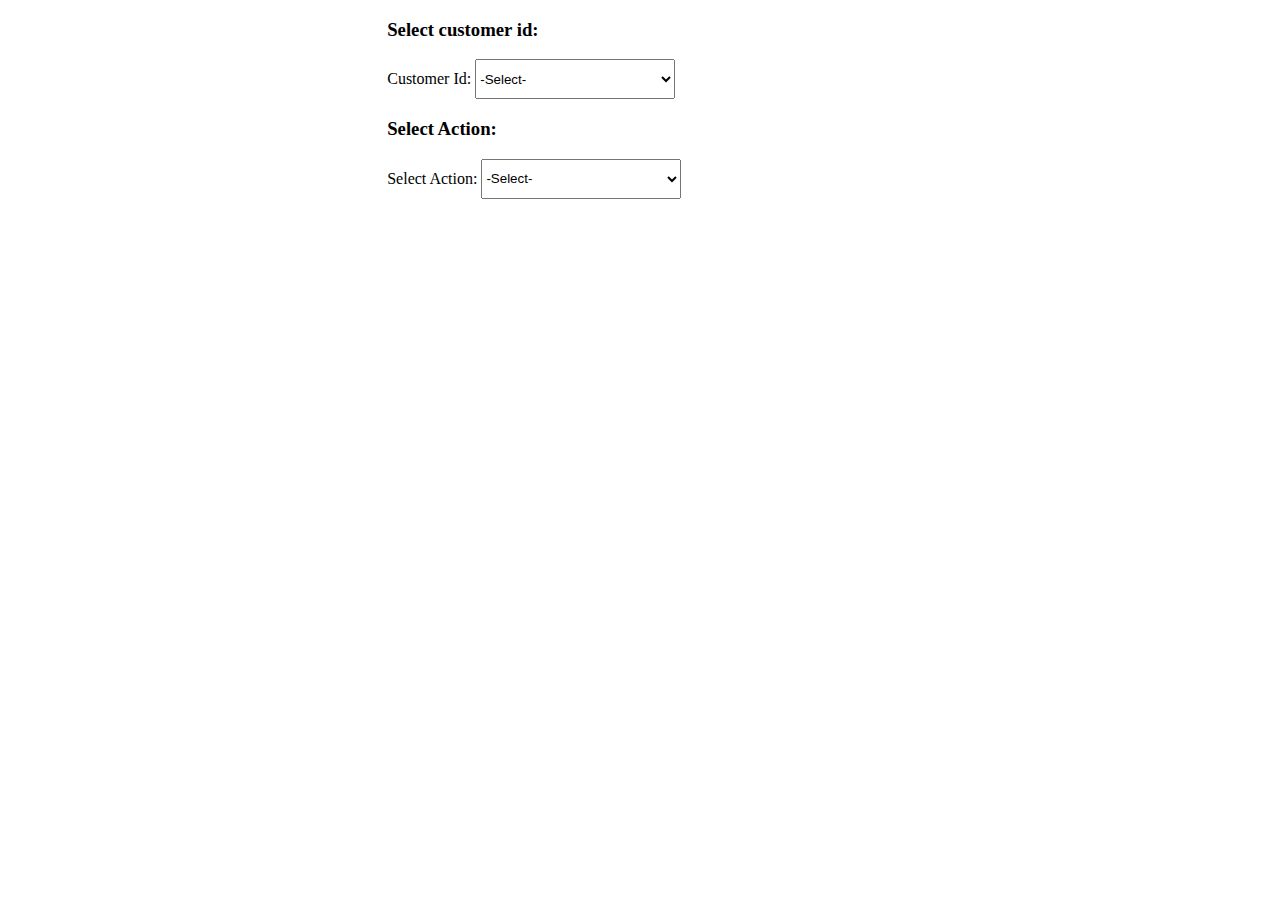
<file: Pages/index.html>
<!DOCTYPE html>
<html lang="en">

<head>
    <meta charset="UTF-8">
    <meta name="viewport" content="width=device-width, initial-scale=1.0">
    <title>Index</title>
    <script src="http://ajax.googleapis.com/ajax/libs/jquery/1.10.2/jquery.min.js"></script>
    <link rel="stylesheet" type="text/css" href="style.css">
</head>

<body>
    <div class="wrapper">
        <div class="cust_id">
            <h3>Select customer id:</h3>
            <label for="customer_id">Customer Id:</label>
            <select id="cust_id">
                <option value="">-Select-</option>
                <option>1234567</option>
                <option>1</option>
                <option>2</option>
            </select>
        </div>
        <div>
            <h3>Select Action:</h3>
            <label for="action">Select Action:</label>
            <select id="action">
                <option value="">-Select-</option>
                <option>Pay</option>
                <option>Collect</option>
                <option>See Transaction History</option>
                <option>See Pending Transaction</option>
            </select>
        </div>
    </div>
    <script src="index.js">
    </script>
</body>

</html>
</file>
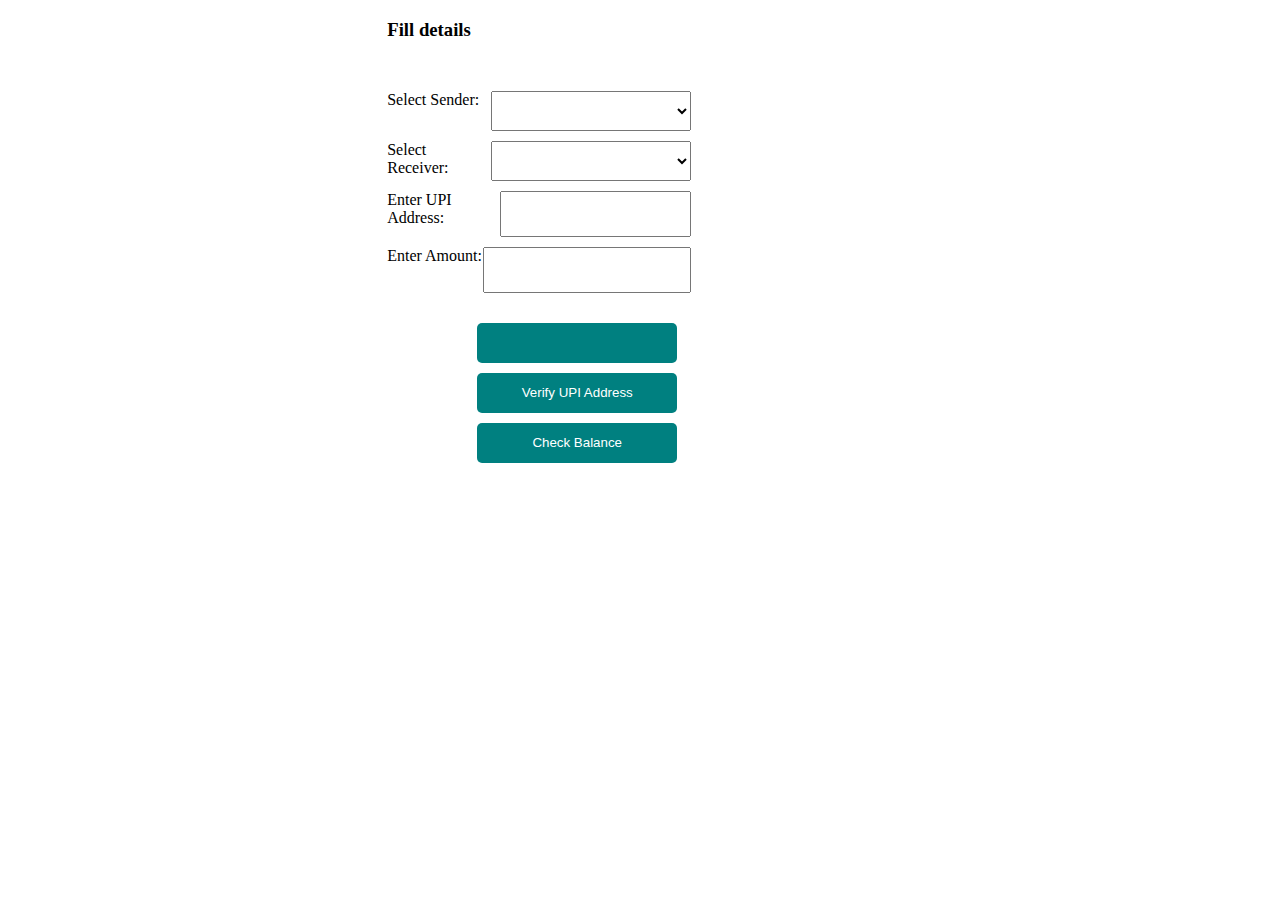
<file: Pages/form.html>
<!DOCTYPE html>
<html lang="en">

<head>
    <meta charset="UTF-8">
    <meta name="viewport" content="width=device-width, initial-scale=1.0">
    <script src="http://ajax.googleapis.com/ajax/libs/jquery/1.10.2/jquery.min.js"></script>
    <title>Form</title>
    <link rel="stylesheet" type="text/css" href="style.css">
</head>

<body>
    <div class="wrapper">
        <h3>Fill details</h3>
        <div class=" selection_category">
            <div class="sender input ">
                <label for="sender">Select Sender:</label>
                <select id="sender"></select>
            </div>
            <div class="receiver input">
                <label for="receiver">Select Receiver:</label>
                <select id="receiver"></select>
            </div>
            <div class="verify input">
                <label for="verify_address">Enter UPI Address:</label>
                <input id="verify_upi">
            </div>
            <div class="amount input">
                <label for="amount">Enter Amount:</label>
                <input id="amount" onkeypress="amount_validate(event)" class="Stylednumber">
            </div>
            <div class="button" style="margin-top: 30px; ">
                <button id="button"></button>
                <button id="verify">Verify UPI Address</button>
                <button id="check_bal">Check Balance</button>
                <span id="balance"></span>
            </div>
        </div>
    </div>
    <script src="index.js "></script>
</body>

</html>
</file>
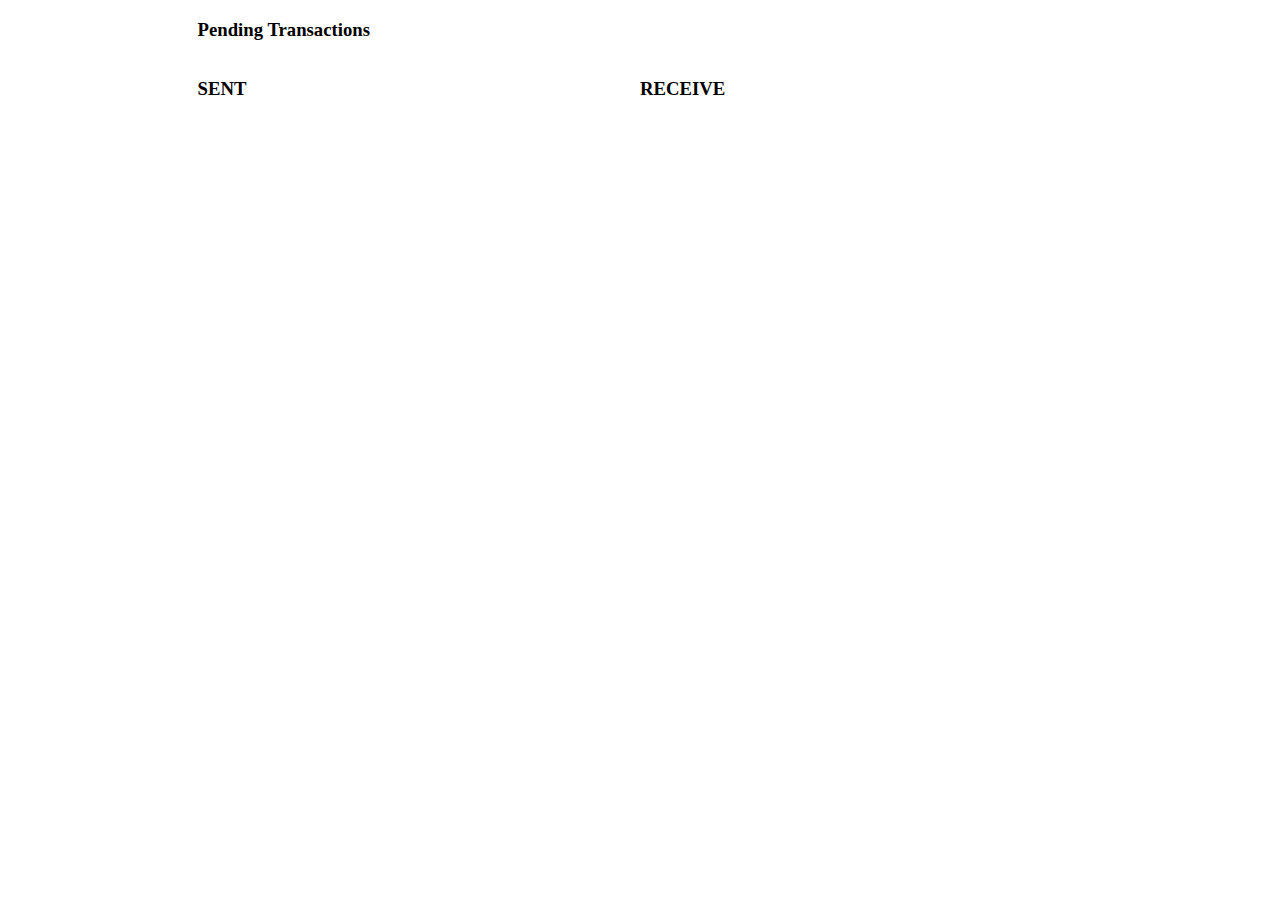
<file: Pages/pendingTransactions.html>
<!DOCTYPE html>
<html lang="en">

<head>
    <meta charset="UTF-8">
    <meta name="viewport" content="width=device-width, initial-scale=1.0">
    <script src="http://ajax.googleapis.com/ajax/libs/jquery/1.10.2/jquery.min.js"></script>
    <title>Pending Transactions</title>
    <link rel="stylesheet" type="text/css" href="style.css">
</head>

<body>
    <div class="pending">
        <h3>Pending Transactions</h3>
        <div class="pending_transaction">
            <div class="sent">
                <h3>SENT</h3>
            </div>
            <div class="receive">
                <h3>RECEIVE</h3>
            </div>
        </div>
    </div>
    <div id="template" style="display: none;">
        <div class="pay_req">
            <div class="line_one r">
                <span class="description"></span>
                <span class="amount"></span>
            </div>
            <div class="line_two r">
                <span class="upi"></span>
                <span class="date"></span>
            </div>
            <div class="line_three r">
                <a class="remind pay" onclick="action(this)"></a>
                <a class="cancel reject" onclick="action(this)"></a>
                <span class="time"></span>
            </div>
        </div>
    </div>
    <script src="index.js"></script>
</body>

</html>
</file>
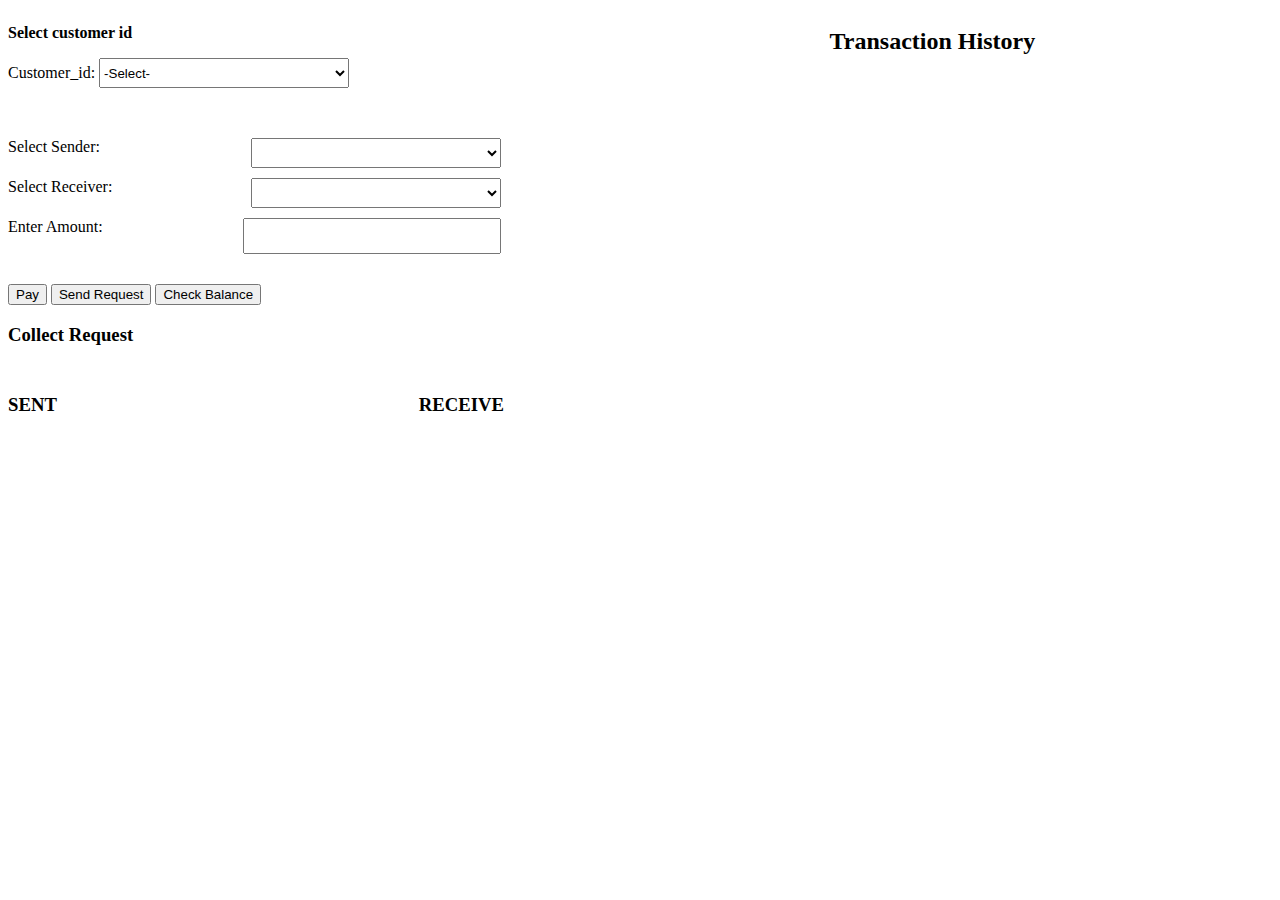
<file: single page/test.html>
<!DOCTYPE html>
<html lang="en">

<head>
    <meta charset="UTF-8">
    <meta name="viewport" content="width=device-width, initial-scale=1.0">
    <title>UPI</title>
    <script src="http://ajax.googleapis.com/ajax/libs/jquery/1.10.2/jquery.min.js"></script>
    <style>
        body {
            display: flex;
        }

        .left {
            width: 65%;
        }

        .right {
            width: 35%;
        }

        select,
        input {
            height: 30px;
            width: 250px;
        }

        .selection_category {
            margin-top: 50px;
        }

        .input {
            width: 60%;
            display: flex;
            justify-content: space-between;
            margin-top: 10px;
        }

        .pending_transaction {
            display: flex;
            margin-top: 30px;
        }

        .sent,
        .receive {
            width: 50%;
        }

        .txn_history,.pay_req {
            border: 1px solid black;
            margin: 10px 5px;
        }

        .r {
            display: flex;
            justify-content: space-between;
        }
    </style>
</head>

<body>
    <div class="left">
        <div class="customer">
            <p><b>Select customer id</b></p>
            <label for="cust_id">Customer_id:</label>
            <select id="customer">
                <option value="">-Select-</option>
                <option>1</option>
                <option>2</option>
                <option>1234567</option>
            </select>
        </div>
        <div class="selection_category">
            <div class="sender input">
                <label for="sender">Select Sender:</label>
                <select id="sender"></select>
            </div>
            <div class="receiver input">
                <label for="receiver">Select Receiver:</label>
                <select id="receiver"></select>
            </div>
            <div class="amount input">
                <label for="amount">Enter Amount:</label>
                <input id="amount" onkeypress="amount_validate(event)" class="Stylednumber">
            </div>
            <div class="button" style="margin-top: 30px;">
                <button id="button_one" onclick="pay(1)">Pay</button>
                <button id="button_two" onclick="pay(2)">Send Request</button>
                <button id="check_bal" onclick="check_bal()">Check Balance</button>
                <span id="balance"></span>
                <!-- <button id="get_pending_txn">Get Pending Transations</button> -->
            </div>
        </div>
        <h3>Collect Request</h3>
        <div class="pending_transaction">
            <div class="sent">
                <h3>SENT</h3>
            </div>
            <div class="receive">
                <h3>RECEIVE</h3>
            </div>
        </div>
    </div>
    <div class="right">
        <div class="transaction_history">
            <h2>Transaction History</h2>
        </div>
    </div>
    <div id="template" style="display: none;">
        <div class="txn_history">
            <div class="line_one r">
                <span class="desc"></span>
                <span class="amt_paid amt_received amt_pending"></span>
            </div>
            <div class="line_two r">
                <span class="acc_no"></span>
                <span class="date"></span>
            </div>
            <div class="line_three r">
                <span class="direction"></span>
                <span class="action_success action_failed action_pending"></span>
            </div>
        </div>
        <div class="pay_req">
            <div class="line_one r">
                <span class="desc"></span>
                <span class="amt_paid"></span>
            </div>
            <div class="line_two r">
                <span class="upi"></span>
                <span class="date"></span>
            </div>
            <div class="line_three r">
                <a href="#" class="remind pay" onclick="fun(this)"></a>
                <a href="#" class="cancel reject" onclick="fun(this)"></a>
                <span class="action"></span>
            </div>
        </div>
    </div>
   
    <script src="test.js"></script>
</body>

</html>
</file>
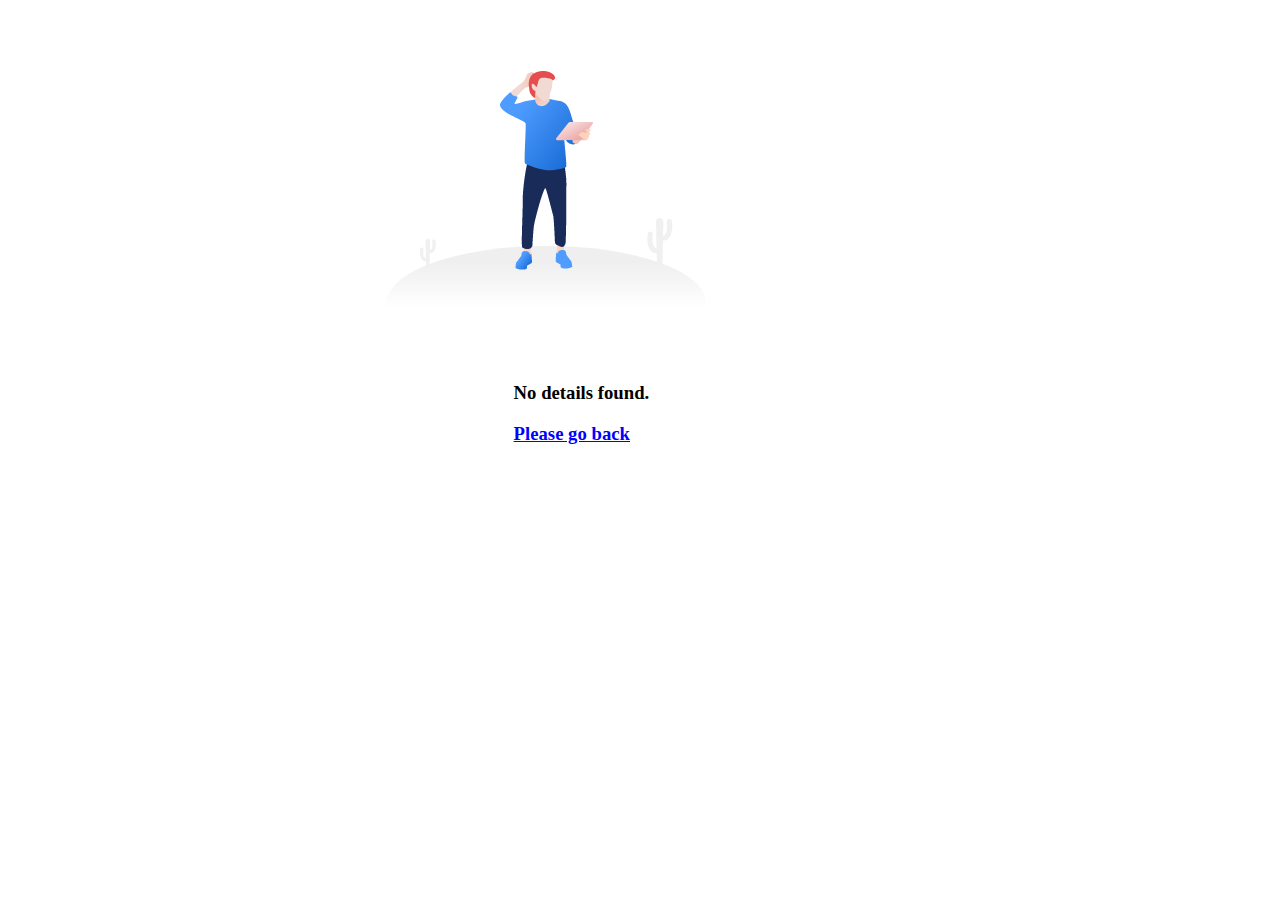
<file: Pages/html/pendingTransactions.html>
<!doctype html>
<html lang="en">

<head>
    <meta charset="UTF-8" />
    <meta name="viewport" content="width=device-width, initial-scale=1.0" />
    <title>Pending Transactions</title>
    <link rel="stylesheet" type="text/css" href="../css/style1.css" />
</head>

<body>
    <div class="body"></div>
    <div class="pending">
        <h3 class="heading">Pending Transactions</h3>
        <div class="pending_transaction">
            <div class="sent">
                <h3 class="heading">SENT</h3>
            </div>
            <div class="receive">
                <h3 class="heading">RECEIVE</h3>
            </div>
        </div>
        <div>
            <h3 id="nopending">No pending Transactions!</h3>
            <h3 id="goback"><a href="index.html">Please Go Back</a></h3>
        </div>
    </div>
    <div id="template" style="display: none;">
        <div class="pay_req">
            <div class="line_one r">
                <span class="description">Description</span>
                <span class="amount">Amount</span>
            </div>
            <div class="line_two r">
                <span class="upi">Upi</span>
                <span class="date">Date</span>
            </div>
            <div class="line_three r">
                <a class="remind pay" onclick="performAction(this)">Remind</a>
                <a class="cancel reject" onclick="performAction(this)">Cancel</a>
                <span class="time"></span>
            </div>
        </div>
    </div>
    <div id='error_screen'>
        <div><img src='../images/error-image.png ' alt='error occured' /></div>
        <h3>No details found.</h3>
        <h3><a href="index.html">Please go back</a></h3>
    </div>
    <script src="http://ajax.googleapis.com/ajax/libs/jquery/1.10.2/jquery.min.js"></script>
    <script src="../js/index1.js"></script>
</body>

</html>
</file>
<file: Pages/style.css>
select,
input {
    width: 200px;
    height: 40px;
    cursor: pointer;
}

button {
    cursor: pointer;
    width: 200px;
    display: block;
    height: 40px;
    background-color: teal;
    color: white;
    border: none;
    border-radius: 5px;
    margin: 10px 90px;
}

a {
    cursor: pointer;
    color: blue;
}

#balance {
    margin-left: 150px;
}

.wrapper {
    width: 40%;
    margin: 0 auto;
}

.pend {
    background-color: white;
    color: blue;
    margin: 0px;
    width: 70px;
    height: 30px;
}

.r {
    display: flex;
    justify-content: space-between;
}

.txn_history,
.pay_req {
    border: 1px solid black;
    margin: 10px 5px;
}

.pending {
    width: 70%;
    margin: 0 auto;
}

.pending_transaction {
    display: flex;
}

.sent,
.receive {
    width: 50%;
}

.input {
    width: 60%;
    display: flex;
    justify-content: space-between;
    margin-top: 10px;
}

.selection_category {
    margin-top: 50px;
}
</file>
<file: Pages/css/style1.css>
table {
    margin: 10% auto;
}

tr {
    width: 200px;
    height: 40px;
}

input {
    width: 200px;
    height: 40px;
    margin-top: 10px;
}

button {
    cursor: pointer;
    width: 200px;
    display: block;
    height: 40px;
    background-color: teal;
    color: white;
    border: none;
    border-radius: 5px;
    margin-left: 45%;
    margin-top: 10px;
}

h3 {
    margin-left: 40%;
}

.txn_history,
.pay_req {
    border: 1px solid black;
    margin: 10px 5px;
    padding: 5px;
}

.r {
    display: flex;
    justify-content: space-between;
}

.wrapper {
    width: 40%;
    margin: 0 auto;
}

a {
    cursor: pointer;
    color: blue;
}

.pending {
    width: 70%;
    margin: 0 auto;
}

.pending_transaction {
    display: flex;
}

.sent,
.receive {
    width: 50%;
}

#error_screen {
    display: none;
}

#error_screen img {
    margin-left: 30%;
    margin-top: 5%;
}

.error {
    font-size: 15px;
    color: red;
}

#invalid_upi,
#less_balance,
#goback,
#nopending {
    display: none;
}

.verify_upi,
.pending {
    display: none;
}

.heading {
    display: none;
}
</file>
